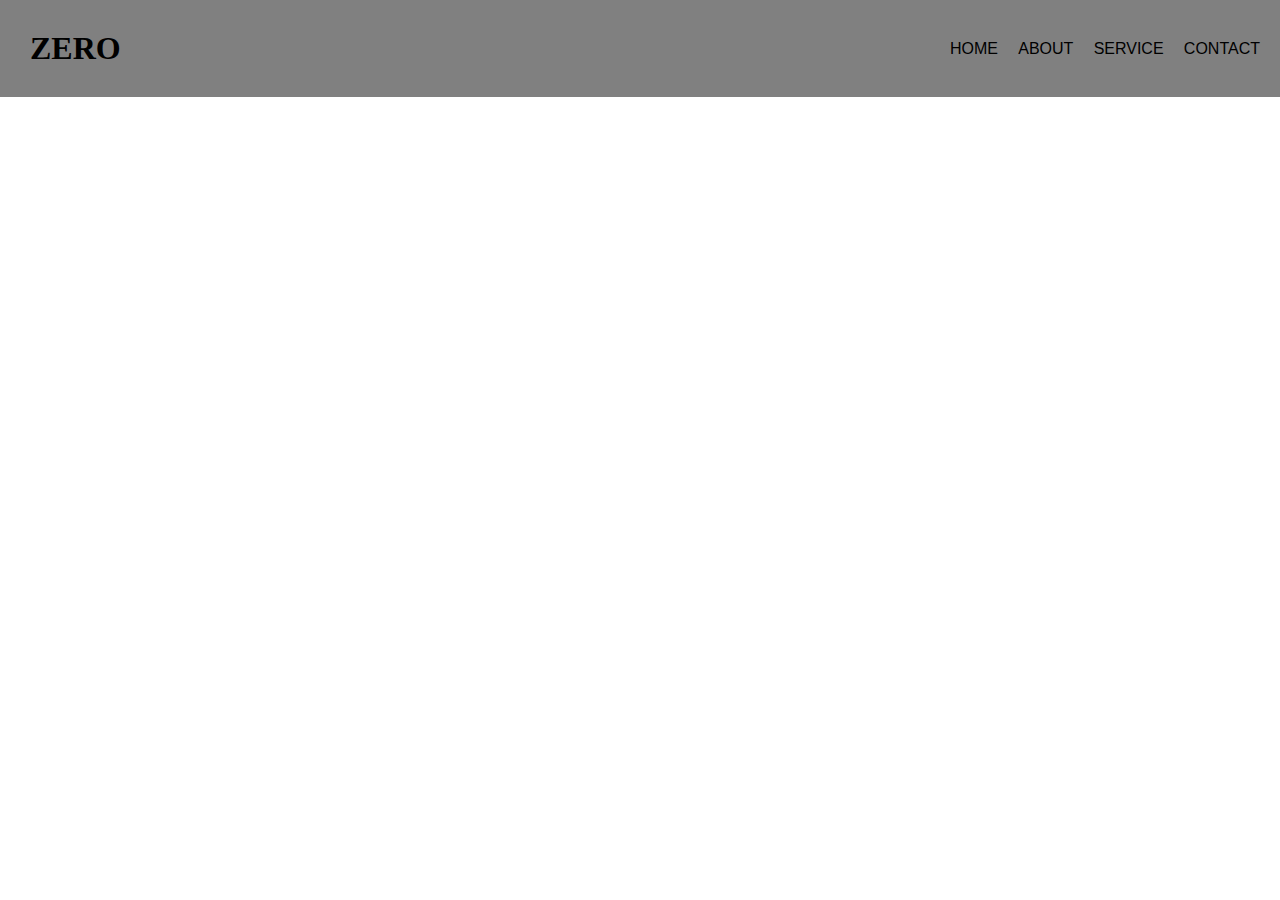
<file: index.html>
<!DOCTYPE html>
<html lang="en">
<head>
    <meta charset="UTF-8">
    <meta name="viewport" content="width=device-width, initial-scale=1.0">
    <title>Navbar</title>
    <link rel="stylesheet" href="style.css">
</head>


<body class="body">

<nav class="nav-monitor">
    <div class="ZERO">
        <h1>ZERO</h1>  
    </div>

    <ul class="ul">
        <li class="li">HOME</li> 
        <li class="li">ABOUT</li>
        <li class="li">SERVICE</li>
        <li class="li">CONTACT</li>
        <svg id="toggle-button" class="button" fill="#000000" height="1.5rem" width="1.5rem" version="1.1" id="Layer_1" xmlns="http://www.w3.org/2000/svg" xmlns:xlink="http://www.w3.org/1999/xlink" 
        viewBox="0 0 1792 1792" xml:space="preserve">
   <title>fiction</title>
   <path d="M1673.9,1363.2L1673.9,1363.2c0,52.3-42.4,94.3-94.3,94.3H212.7c-52.3,0-94.3-42.4-94.3-94.3l0,0
       c0-52.3,42.4-94.3,94.3-94.3h1366.8C1631.5,1268.5,1673.9,1310.9,1673.9,1363.2z"/>
   <path d="M1673.9,895.6L1673.9,895.6c0,52.3-42.4,94.3-94.3,94.3H213c-52.3,0-94.3-42.4-94.3-94.3l0,0c0-52.3,42.4-94.3,94.3-94.3
       h1366.6C1631.5,800.8,1673.9,843.2,1673.9,895.6z"/>
   <path d="M1673.9,427.9L1673.9,427.9c0,52.3-42.4,94.3-94.3,94.3H212.7c-52.3,0-94.3-42.4-94.3-94.3l0,0c0-52.3,42.4-94.3,94.3-94.3
       h1366.8C1631.5,333.2,1673.9,375.6,1673.9,427.9z"/>
   </svg>
    </ul>
        
</nav>

<nav>
    <ul id="nav-mobile" class="mobile">
        <li class="span-mobile">HOME</li>
        <li class="span-mobile">ABOUT</li>
        <li class="span-mobile">SERVICE</li>
        <li class="span-mobile">CONTACT</li>
    </ul>
</nav>

<!-- <container class="lorem">
    <div class="content-1">
        <h3>Lorem</h3>
        <p>Lorem ipsum dolor sit, amet consectetur adipisicing elit. Dolores magni porro adipisci quia iste optio ducimus maiores, obcaecati, harum facere numquam aperiam similique vel ratione asperiores voluptatum ea in eligendi.</p>
    </div>
    <div class="content-2">
        <img class="img-lorem" src="lorem.jpg">
    </div>
    <div class="content-3">
        <h3>Lorem2</h3>
        <p>Lorem ipsum dolor sit amet, consectetur adipisicing elit. Incidunt iure, nulla ad cumque est optio, odit tempora dolores quisquam et totam quaerat doloremque voluptate voluptatibus asperiores perspiciatis omnis doloribus reiciendis?</p>
    </div>
</container> -->

<script src="script.js"></script>

</body>
</html>
</file>
<file: style.css>
* {
    margin: 0;
    padding: 0;
}

.nav-monitor     {
    display: flex;
    justify-content:space-between;
    background-color: gray;
    padding: 20px; 
}

.ZERO {
    padding: 10px;
    
}

.ul {
    display: flex;
    list-style: none;
    justify-content: center;
    align-items: center;
    font-family: sans-serif;
    cursor: pointer;
    justify-content: space-between;
}



.li {
    color: black;
}

li:hover {
    color: white;
    transition: 0.5s;
}


.mobile {
    display: none;
    
}

#nav-mobile {
    border: 2px solid black;
    position: relative;
    width: 24%;
    cursor: pointer;
    transition: 1.5s;
    background-color: gray;
}

.span-mobile {
    display: flex;
    justify-content: center;
    margin: 13px;
    font-size: 1rem;
    box-sizing: border-box;

}

/* .lorem {
    display: flex;
    flex-wrap: wrap;
}

.content-1 {
    padding: 10px;
    background-color: aqua;
}

.content-2 {
    padding: 10px;
    display: flex;
    justify-content: center;
}

.img-lorem {
    width: 50%;
    justify-content: center;
}

.content-3 {
    padding: 10px;
} */

/* Responsive */


/* ukuran mobile */
@media screen and (min-width: 100px) and (max-width: 600px){
    .li {
        display: none;
    }

    .button {
        display: block;
    }

    #nav-mobile {
        left: 76%;
        
    }
}

/* ukuran monitor */
@media screen and (min-width: 600px) and (max-width: 1200px){
    .ul {
        width: 45%;
        transition: 1.5s;
    }
    
    #nav-mobile {
        display: none;
    }

    .button {
        display: none;
    }
}

/* ukuran monitor besar */
@media screen and (min-width: 1200px) and (max-width: 4000px){
    .ul {
        width: 25%;
        transition: 1.5s;
    }

    #nav-mobile {
        display: none;
    }

    .button {
        display: none;
    }
}
</file>
